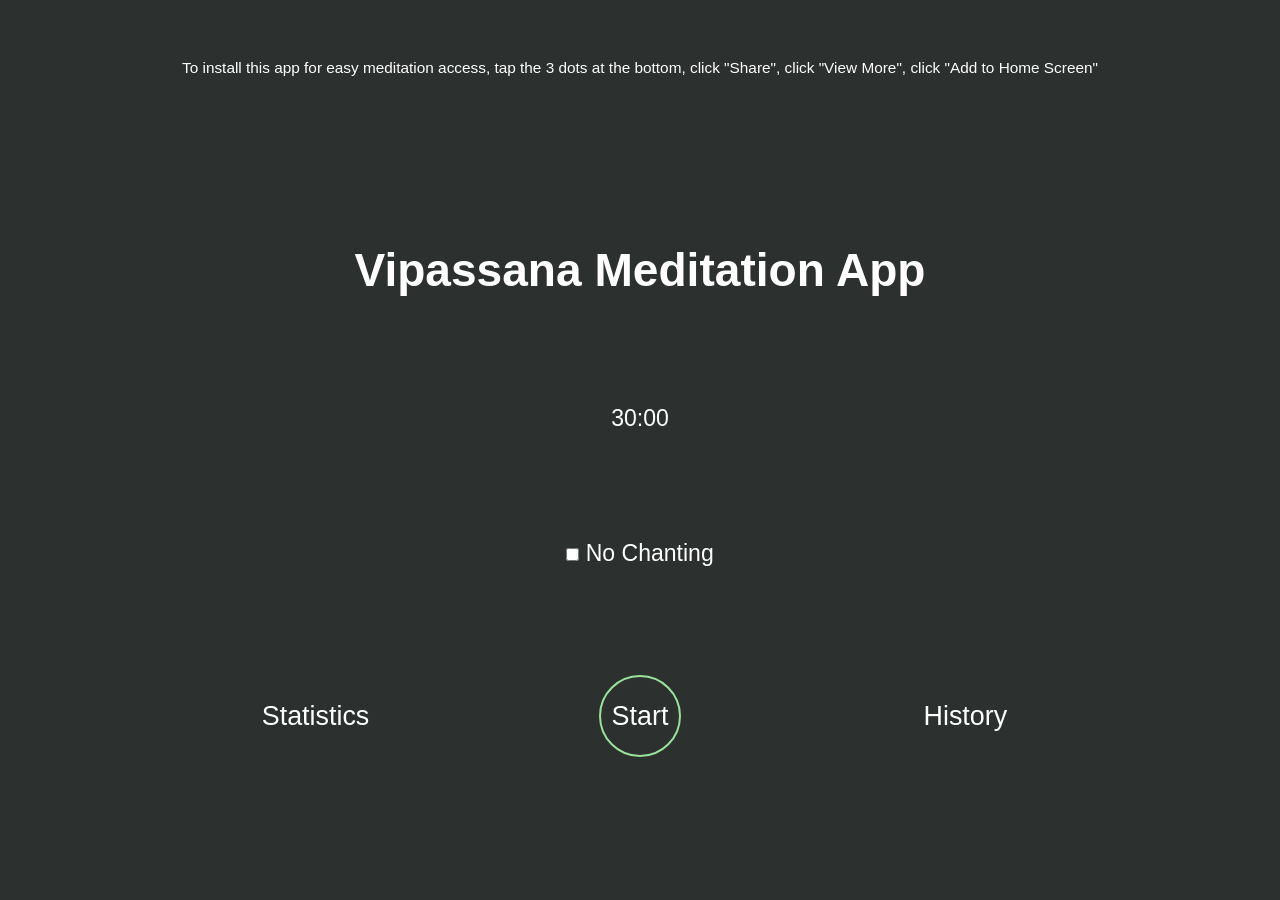
<file: index.html>
<!DOCTYPE html>
<!-- Sets the language to English for screen readers -->
<html lang="en">
	<!-- Meta data in the head -->
<head>
	<!-- Specifies character set UTF-8 -->
	<meta charset="UTF-8">
	<!-- Sets the initial width based on device, zoom at 100%-->
	<meta content="width=device-width, initial-scale=1.0" name="viewport">
	<!-- Title for the webpage -->
	<title>Vipassana Meditation App</title>
	<!-- Links to the stylesheet -->
	<link href="style.css" rel="stylesheet">
	<!-- Sets apple PWA Icon -->
	<link rel="apple-touch-icon" href="assets\images\icon.jpg">
</head>
<!-- Body content of the HTML -->
<body>
	<!-- Sets the App area with a class -->
	<div class="app-container"> 
		<!-- Banner for download instructions -->
		<header id="ios-install-banner">
				<p>To install this app for easy meditation access, tap the 3 dots at the bottom, click "Share", click "View More", click "Add to Home Screen"</p>
		</header>
		<!-- Main content of the app -->
		<main>
			<!-- Header -->
			<h1>Vipassana Meditation App</h1>
			<!-- Display for the countdown timer, also used for statistics -->
			<div class="timer">
				30:00
			</div>
			<!-- Timer settings -->
			<label>
				<input type="checkbox" id="chime-toggle"> No Chanting
			</label>
		</main>
		<!-- Buttons that stop and start the timer, 
		 and buttons to navigate to statistics and history pages -->
		<footer class="controls">
				<a href="stats.html" class="nav-btn">Statistics</a>
				<button class="start-btn">Start</button>
				<button class="stop-btn">Stop</button>
				<button class="history-btn">History</button>
				<pre class="history"></pre>
		</footer>
	</div>
	<!-- Link to javascript sheet -->
		<script src="script.js"></script> 
</body>
</html>
</file>
<file: style.css>
* {
    /* Padding and borders are included in specified width and height */
    box-sizing: border-box;
    /* Initializes margin to 0 */
    margin: 0;
    /* Initializes padding to 0 */
    padding: 0;
}

html, body {
    /* Sets device width to take up whole screen*/
    width: 100%;
    /* Sets full height minus elements that reduce readable area */
    height: 100dvh;
    /* Sets font family waterfall */
    font-family: -apple-system, BlinkMaxSystemFont, "segoe UI", Roboto, Helvetica, Arial, sans-serif;
    /* All text is centered */
    text-align: center;
    /* Makes screen unscrollable */
    overflow: hidden;
    /* Sets text to white */
    color: white;
    /* Sets background to gray */
    background-color: #2C302E;
    /* Increases text 1.2 default */
    font-size: 1.2rem;
}

.app-container {
    /* Sets a 2 dimensional grid */
    display: grid;
    /* Sets height to full screen */
    height: 100%;
    /* Sets device width with 5% breathing room */
    width: 95%;
    /* Centers the element */
    margin: auto;
    /* Sets the percentage for 3 boxes of the grid */
    grid-template-rows: 15% 60% 25%;
    /* Sets 100% fraction for each column resulting in a single column */
    grid-template-columns: minmax(0, 1fr);
}

header {
    /* Sets header to first row */
    grid-row: 1;
    /* Sets a 1 dimensional flexbox */
    display: flex;
    /* Items are centered horizontally */
    justify-content: center;
    /* Items are centered vertically */
    align-items: center;
    /* Font size 0.8 default */
    font-size: 0.8rem;
}

main {
    /* Sets main to second row */
    grid-row: 2;
    /* Sets a 1 dimensional flexbox */
    display: flex;
    /* Sets direction vertically */
    flex-direction: column;
    /* Spaces each element evenly with eachother and the border */
    justify-content: space-evenly;
}

footer {
    /* Sets footer to third row */
    grid-row: 3;
    /* Sets a 1 dimensional flexbox */
    display: flex;
    /* Sets direction horizontally */
    flex-direction: row;
     /* Spaces each element evenly with eachother and the border */
    justify-content: space-evenly;
    /* Allows overflow with a scroll bar only if overflowed */
    overflow-y: auto;
}

button {
    /* Inherits font from body */
    font-family: inherit;
    /* Inherits color from body */
    color: inherit;
    /* Sets a large button width  */
    width: 82px;
    /* Sets a large button height */
    height: 82px;
    /* Circular button */
    border-radius: 50%;
    /* Cursor when hovered */
    cursor: pointer;
    /* Font size 1.4 default */
    font-size: 1.4rem;
    /* Background clear */
    background-color: transparent;
}

.start-btn {
    /* Green border around button */
    border: solid #9AE19D 2px;
}

.stop-btn {
    /* Initially hides the button */
    display: none;
    /* No border */
    border: none;
}

.history-btn {
    /* No border */
    border: none;
}

.nav-btn {
     /* Inherits font from body */
    font-family: inherit;
    /* Inherits color from body */
    color: inherit;
    /* Cursor when hovered */
    cursor: pointer;
    /* Font size 1.4 default */
    font-size: 1.4rem;
    /* No underlining */
    text-decoration: none;
    display: flex;
    align-items: center;
    justify-content: center;
    width: 82px;
    height: 82px;
}

.history {
    /* Initially hides the history */
    display: none;
}
</file>
